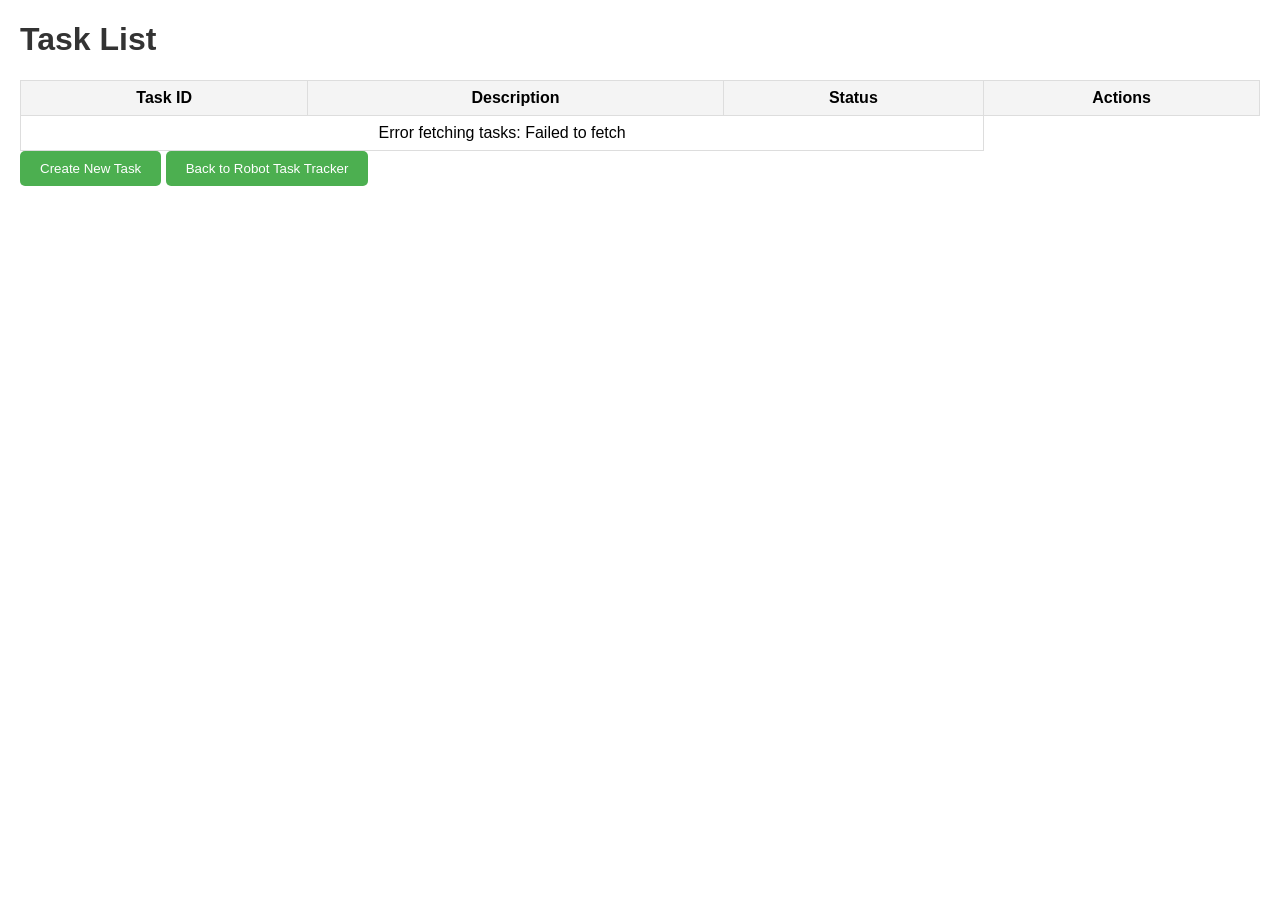
<file: containers/webApp/tasks.html>
<!DOCTYPE html>
<html lang="en">
<head>
    <meta charset="UTF-8">
    <meta name="viewport" content="width=device-width, initial-scale=1.0">
    <title>Task List</title>
    <link rel="stylesheet" href="styles/styles.css">
</head>
<body>
    <h1>Task List</h1>
    <table>
        <thead>
            <tr>
                <th>Task ID</th>
                <th>Description</th>
                <th>Status</th>
                <th>Actions</th> <!-- Nieuwe kolom voor acties -->
            </tr>
        </thead>
        <tbody id="taskList">
            <!-- Dynamisch gegenereerde rijen -->
        </tbody>
    </table>
    <button onclick="createTask()">Create New Task</button> <!-- Nieuwe knop -->
    <button onclick="goBack()">Back to Robot Task Tracker</button>

    <script>
        const apiBaseUrl = "http://localhost:5000";

        async function fetchTasks() {
            const taskListBody = document.getElementById("taskList");
            taskListBody.innerHTML = ""; // Clear existing rows

            try {
                const response = await fetch(`${apiBaseUrl}/tasks`); // Endpoint to fetch tasks
                if (!response.ok) {
                    throw new Error("Unable to fetch tasks");
                }
                const tasks = await response.json();

                tasks.forEach(task => {
                    const row = document.createElement("tr");
                    row.innerHTML = `
                        <td>${task.id}</td>
                        <td>Row: ${task.row}, Column: ${task.column}</td>
                        <td>${task.status}</td>
                        <td>
                            <button  class="delete-button" onclick="deleteTask(${task.id})">Delete</button>
                            <button onclick="updateTask(${task.id}, ${task.row}, ${task.column})">Update</button>
                        </td>
                    `;
                    taskListBody.appendChild(row);
                });
            } catch (error) {
                const row = document.createElement("tr");
                row.innerHTML = `
                    <td colspan="3">Error fetching tasks: ${error.message}</td>
                `;
                taskListBody.appendChild(row);
            }
        }

        async function deleteTask(taskId) {
            if (!confirm("Are you sure you want to delete this task?")) {
                return; // Annuleer als de gebruiker niet bevestigt
            }

            try {
                const response = await fetch(`${apiBaseUrl}/tasks/${taskId}`, {
                    method: "DELETE",
                });

                if (!response.ok) {
                    throw new Error("Failed to delete task");
                }

                alert("Task deleted successfully");
                fetchTasks(); // Vernieuw de lijst na het verwijderen
            } catch (error) {
                alert(`Error deleting task: ${error.message}`);
            }
        }

        async function updateTask(taskId, currentRow, currentColumn) {
            const newRow = prompt("Enter new row:", currentRow);
            if (newRow === null) return; // Annuleer als de gebruiker niets invoert

            const newColumn = prompt("Enter new column:", currentColumn);
            if (newColumn === null) return; // Annuleer als de gebruiker niets invoert

            try {
                const response = await fetch(`${apiBaseUrl}/tasks/${taskId}`, {
                    method: "PUT",
                    headers: {
                        "Content-Type": "application/json",
                    },
                    body: JSON.stringify({
                        row: newRow,
                        column: newColumn,
                    }),
                });

                if (!response.ok) {
                    throw new Error("Failed to update task");
                }

                alert("Task updated successfully");
                fetchTasks(); // Vernieuw de lijst na het bijwerken
            } catch (error) {
                alert(`Error updating task: ${error.message}`);
            }
        }

        async function createTask() {
            const row = prompt("Enter row for the new task:");
            if (row === null) return; // Annuleer als de gebruiker niets invoert

            const column = prompt("Enter column for the new task:");
            if (column === null) return; // Annuleer als de gebruiker niets invoert

            try {
                const response = await fetch(`${apiBaseUrl}/tasks`, {
                    method: "POST",
                    headers: {
                        "Content-Type": "application/json",
                    },
                    body: JSON.stringify({
                        row: row,
                        column: column,
                    }),
                });

                if (!response.ok) {
                    throw new Error("Failed to create task");
                }

                alert("Task created successfully");
                fetchTasks(); // Vernieuw de lijst na het aanmaken
            } catch (error) {
                alert(`Error creating task: ${error.message}`);
            }
        }

        function goBack() {
            window.location.href = "index.html"; // Navigate back to the main page
        }

        // Fetch tasks on page load
        fetchTasks();
    </script>
</body>
</html>
</file>
<file: containers/webApp/styles/styles.css>
body {
    font-family: Arial, sans-serif;
    margin: 20px;
}

h1 {
    color: #333;
}

button {
    background-color: #4CAF50; /* Green */
    color: white;
    padding: 10px 20px;
    border: none;
    border-radius: 5px;
    cursor: pointer;
    margin-bottom: 20px;
}

button:hover {
    background-color: #45a049; /* Darker green */
}

.delete-button {
    background-color: #f44336; /* Red */
}

.delete-button:hover {
    background-color: #d32f2f; /* Darker red */
}

/* Standaard stijl voor tabelrijen */
#taskList tr:nth-child(even) {
    background-color: #f2f2f2; /* Lichtgrijze achtergrondkleur */
}

#taskList tr:nth-child(odd) {
    background-color: #ffffff; /* Witte achtergrondkleur */
}

table {
    width: 100%;
    border-collapse: collapse;
    margin-top: 20px;
}

th, td {
    border: 1px solid #ddd;
    padding: 8px;
    text-align: center;
}

th {
    background-color: #f4f4f4;
}

img {
    border: 2px solid #000; /* Black border of 2px */
    border-radius: 5px; /* Optional: rounded corners */
}
</file>
